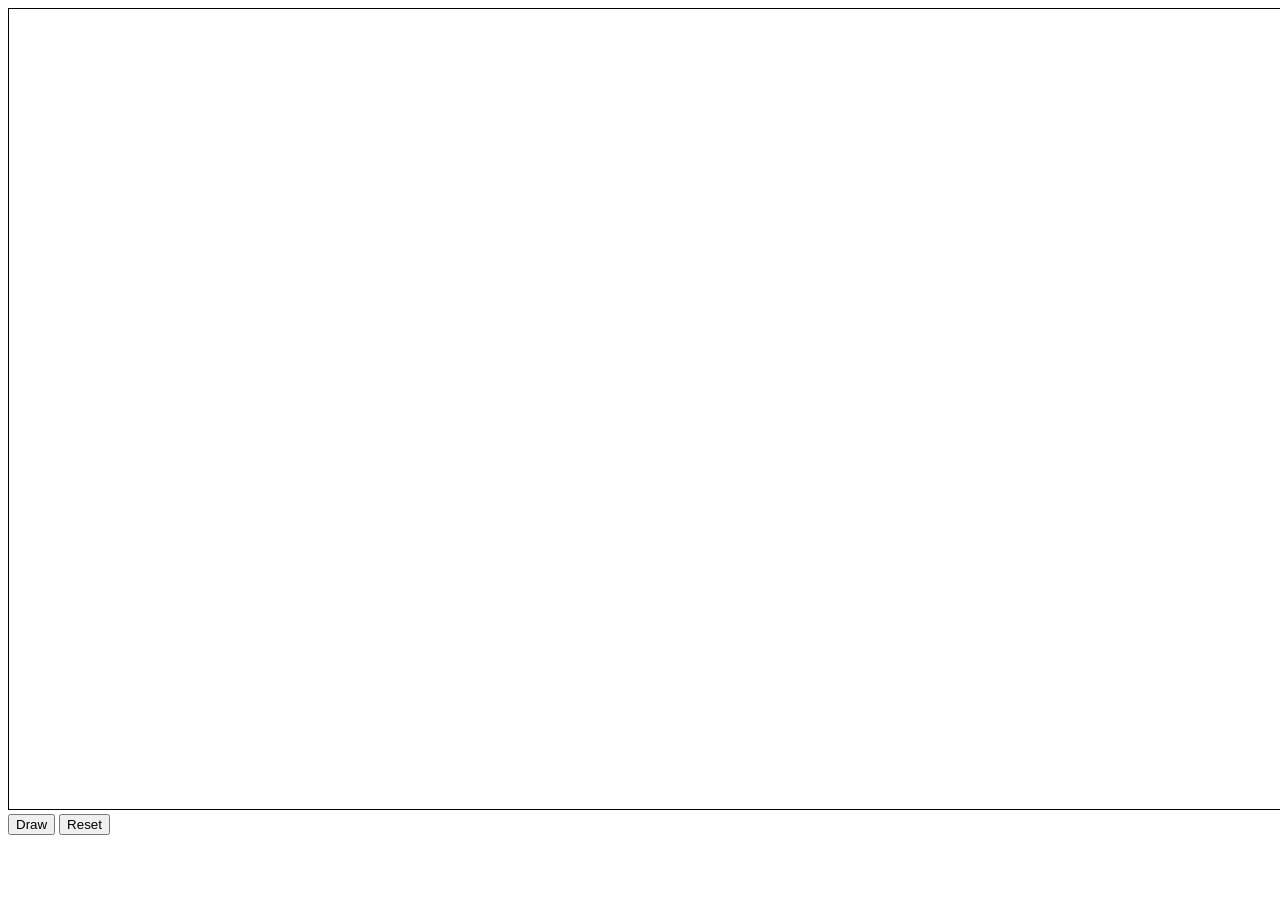
<file: index.html>
<!DOCTYPE html>
<html lang="en">
  <head>
    <meta charset="UTF-8" />
    <meta
      name="viewport"
      content="width=device-width, user-scalable=no, initial-scale=1.0, maximum-scale=1.0, minimum-scale=1.0"
    />
    <meta http-equiv="X-UA-Compatible" content="ie=edge" />
    <title>Document</title>
  </head>
  <body>
    <canvas
      id="drawArea"
      width="1600px"
      height="800px"
      style="border: 1px solid black"
    ></canvas>

    <button id="draw">Draw</button>
    <button id="reset">Reset</button>

    <script src="script.js"></script>
  </body>
</html>
</file>
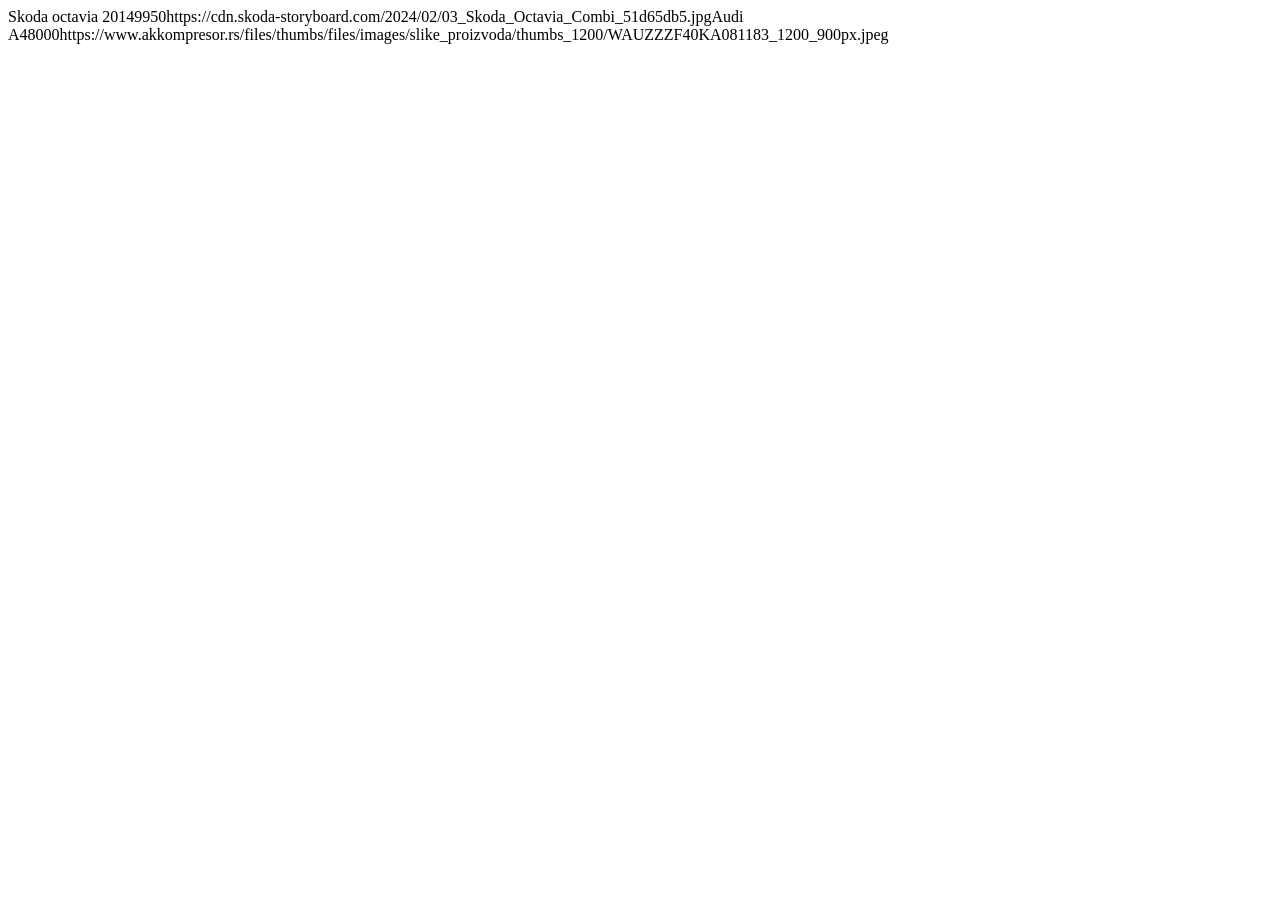
<file: DOM/index.html>
<!DOCTYPE html>
<html lang="en">
  <head>
    <meta charset="UTF-8" />
    <meta name="viewport" content="width=device-width, initial-scale=1.0" />
    <title>Document</title>
  </head>
  <body>
    <div id="products"></div>
    <script src="script.js"></script>
  </body>
</html>
</file>
